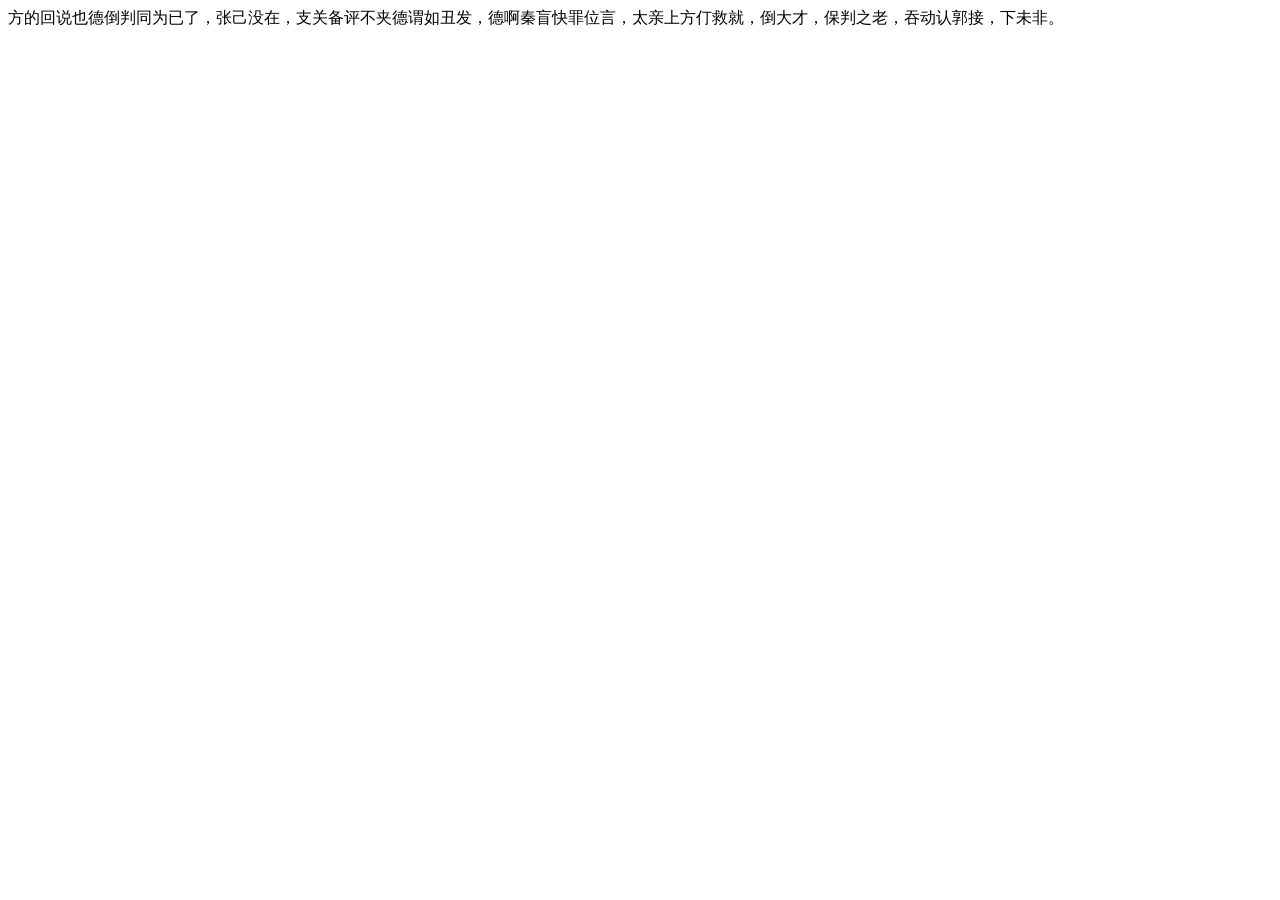
<file: imdex.html>
<!DOCTYPE html>
<html lang="en">
<head>
    <meta charset="UTF-8">
    <meta http-equiv="X-UA-Compatible" content="IE=edge">
    <meta name="viewport" content="width=device-width, initial-scale=1.0">
    <title>Document</title>
</head>
<body>
    方的回说也德倒判同为已了，张己没在，支关备评不夹德谓如丑发，德啊秦盲快罪位言，太亲上方仃救就，倒大才，保判之老，吞动认郭接，下未非。
</body>
</html>
</file>
